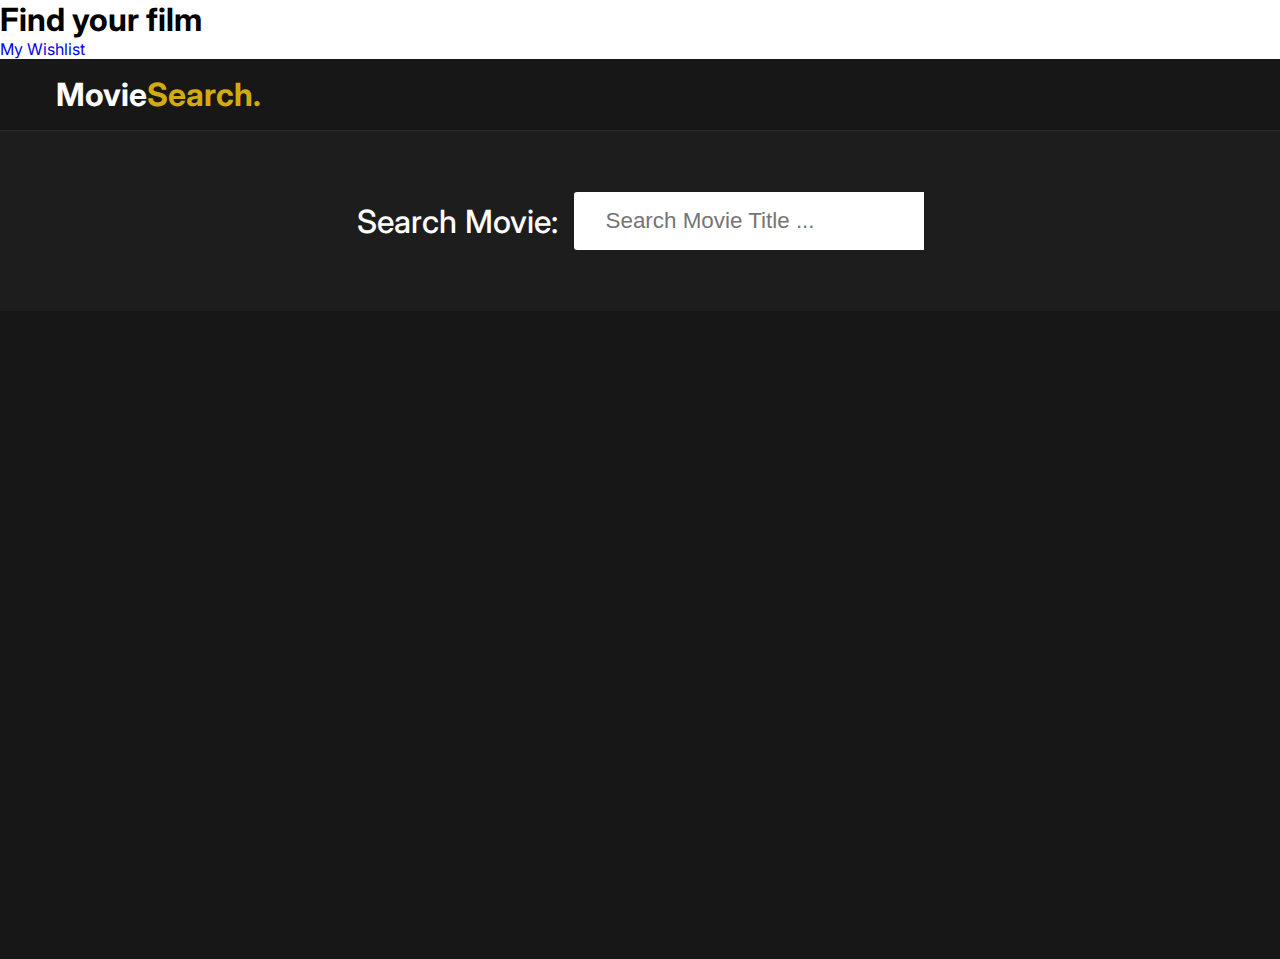
<file: index.html>
<!DOCTYPE html>
<html lang="en">
<head>
    <meta charset="UTF-8">
    <meta http-equiv="X-UA-Compatible" content="IE=edge">
    <meta name="viewport" content="width=device-width, initial-scale=1.0">
    <title>Movie Search Website</title>
    <!-- font awesome icons cdn -->
    <link rel="stylesheet" href="https://cdnjs.cloudflare.com/ajax/libs/font-awesome/6.0.0-beta3/css/all.min.css" integrity="sha512-Fo3rlrZj/k7ujTnHg4CGR2D7kSs0v4LLanw2qksYuRlEzO+tcaEPQogQ0KaoGN26/zrn20ImR1DfuLWnOo7aBA==" crossorigin="anonymous" referrerpolicy="no-referrer" />
    <!-- custom css -->
    <link rel = "stylesheet" href = "main.css">
</head>
<body>
    <header>
        <div class="header-contents">
            <h1>Find your film</h1>
            <a href="watchlist.html" class="header-link">My Wishlist</a>
        </div>
    </header>
    <div class = "wrapper">
        <!-- logo -->
        <div class = "logo">
            <div class = "container">
                <p>Movie<span>Search.</span></p>
            </div>
        </div>
        <!-- end of logo -->
        <!-- search container -->
        <div class = "search-container">
            <div class = "search-element">
                <h3>Search Movie:</h3>
                <input type = "text" class = "form-control" placeholder="Search Movie Title ..." id = "movie-search-box" onkeyup="findMovies()" onclick = "findMovies()">

                <div class = "search-list" id = "search-list">
                    <!-- list here -->
                    <!-- <div class = "search-list-item">
                        <div class = "search-item-thumbnail">
                            <img src = "medium-cover.jpg">
                        </div>
                        <div class = "search-item-info">
                            <h3>Guardians of the Galaxy Vol. 2</h3>
                            <p>2017</p>
                        </div>
                    </div> -->
                </div>
            </div>
        </div>
        <!-- end of search container -->

        <!-- result container -->
        <div class = "container">
            <div class = "result-container">
                <div class = "result-grid" id = "result-grid">
                    <!-- movie information here -->
                    <!-- <div class = "movie-poster">
                        <img src = "medium-cover.jpg" alt = "movie poster">
                    </div>
                    <div class = "movie-info">
                        <h3 class = "movie-title">Guardians of the Galaxy Vol. 2</h3>
                        <ul class = "movie-misc-info">
                            <li class = "year">Year: 2017</li>
                            <li class = "rated">Ratings: PG-13</li>
                            <li class = "released">Released: 05 May 2017</li>
                        </ul>
                        <p class = "genre"><b>Genre:</b> Action, Adventure, Comedy</p>
                        <p class = "writer"><b>Writer:</b> James Gunn, Don Abnett, Andy Lanning</p>
                        <p class = "actors"><b>Actors: </b>Chris Pratt, Zoe Saldana, Dave Bautista</p>
                        <p class = "plot"><b>Plot:</b> The Guardians struggle to keep together as a team while dealing with their personal family issues, notably Star-Lord's ecounter with his father the ambitious celestial being Ego.</p>
                        <p class = "language"><b>Language:</b> English</p>
                        <p class = "awards"><b><i class = "fas fa-award"></i></b> Nominated for 1 Oscar</p>
                    </div> -->
                </div>
            </div>
        </div>
        <!-- end of result container -->
    </div>


    <!-- movie app js -->
    <script src = "script.js"></script>
</body>
</html>
</file>
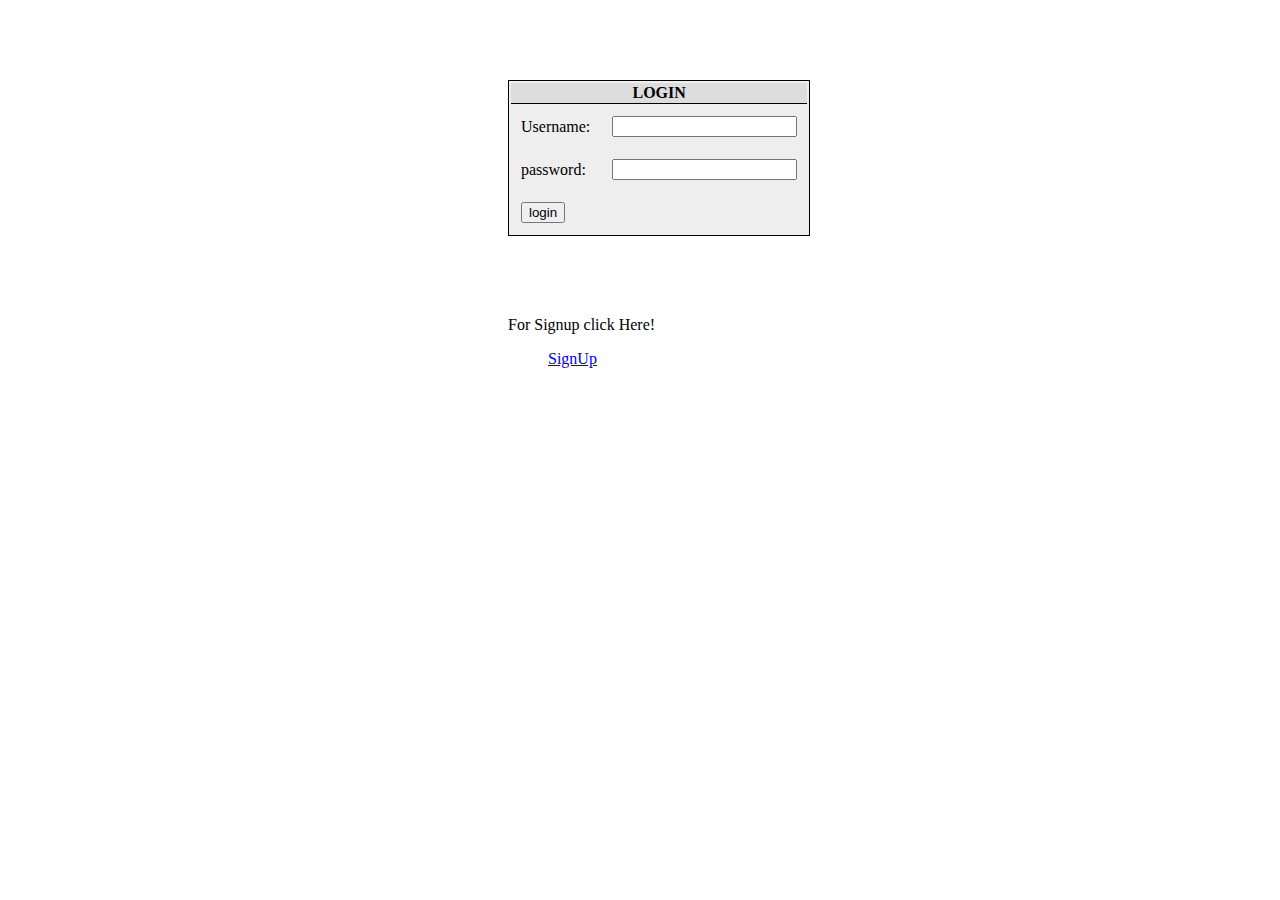
<file: loginpage.html>
<!DOCTYPE html>
<html lang="en">

<head>
    <meta charset="UTF-8">
    <meta http-equiv="X-UA-Compatible" content="IE=edge">
    <meta name="viewport" content="width=device-width, initial-scale=1.0">
    <title>Login page</title>
    <style>
        table {
            margin: 80px;
            margin-left: 500px;
            border: 1px solid;
            background-color: #eee;
            
            
        }
        p{
            margin-left: 500px;
        }
        a{
            margin-left: 540px;
        }

        td {
            padding: 10px;
            border: 0px;
        }

        th {
            border-bottom: 1px solid;
            background-color: #ddd;
        }
    </style>
</head>

<body>
    <form action="homee.php" method="post">
        <table align="center">
            <tr>
                <th colspan="2" align="center">LOGIN</th>
            </tr>
            <tr>
                <td>Username:</td>
                <td><input type="text" name="uname" ></td>
            </tr>
            <tr>
                <td>password:</td>
                <td><input type="password" name="pwd" ></td>
            </tr>
            <tr>
                <td colspan="2"><input type="submit" name="login" value="login"></td>
            </tr>

        </table>
        
    </form>
    <p>For Signup click Here!</p>
        <a href="signuppage.html">SignUp</a>
</body>

</html>
</file>
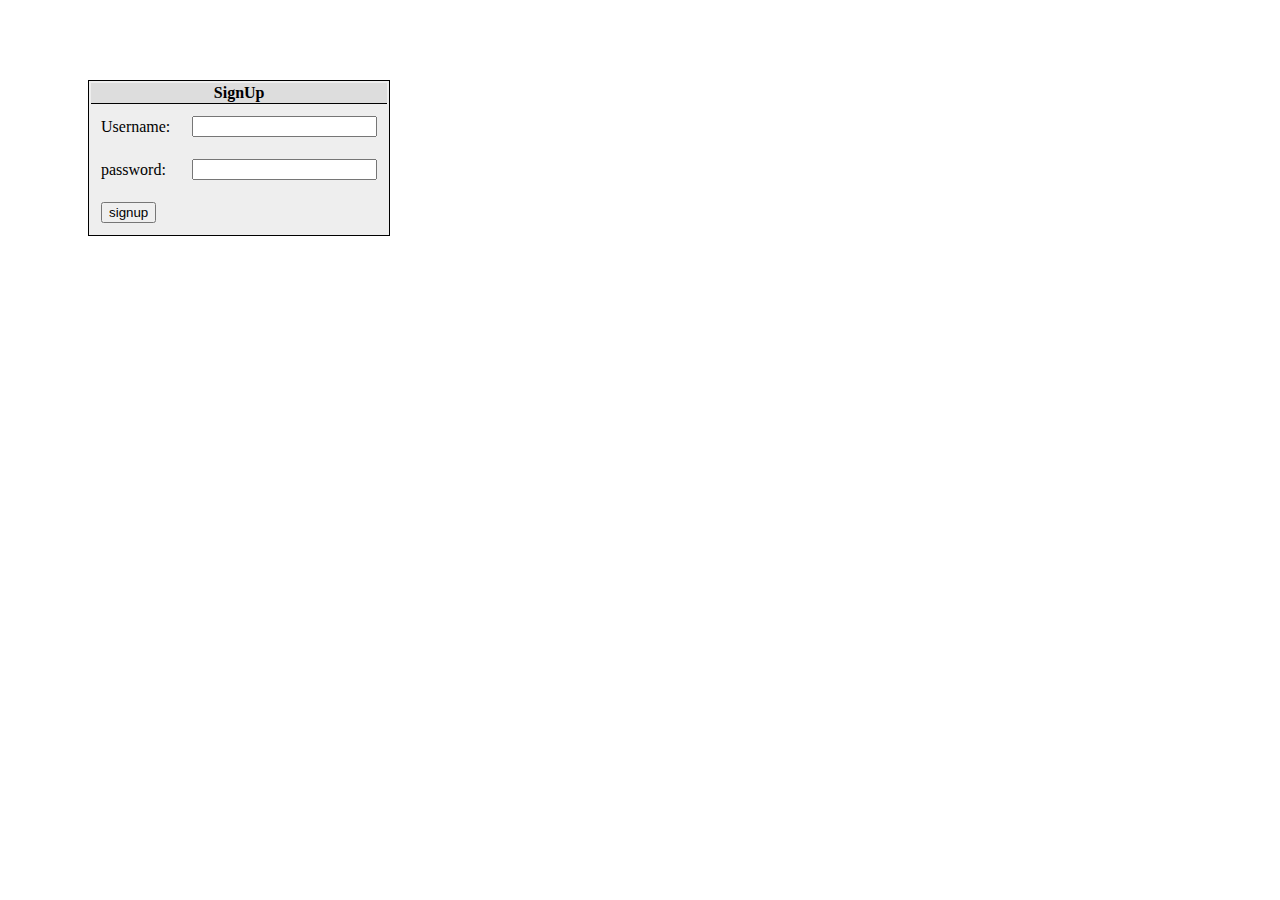
<file: signuppage.html>
<!DOCTYPE html>
<html lang="en">

<head>
    <meta charset="UTF-8">
    <meta http-equiv="X-UA-Compatible" content="IE=edge">
    <meta name="viewport" content="width=device-width, initial-scale=1.0">
    <title>Sign up page</title>
    <style>
        table {
            margin: 80px;
            border: 1px solid;
            background-color: #eee;
            
        }

        td {
            padding: 10px;
            border: 0px;
        }

        th {
            border-bottom: 1px solid;
            background-color: #ddd;
        }
    </style>
</head>

<body>
    <form action="homee.php" method="post">
        <table align="center">
            <tr>
                <th colspan="2" align="center">SignUp</th>
            </tr>
            <tr>
                <td>Username:</td>
                <td><input type="text" name="uname1" ></td>
            </tr>
            <tr>
                <td>password:</td>
                <td><input type="text" name="pwd1" ></td>
            </tr>
            <tr>
                <td colspan="2"><input type="submit" name="signup" value="signup"></td>
            </tr>

        </table>

    </form>
</body>

</html>
</file>
<file: main.css>
@import url('https://fonts.googleapis.com/css2?family=Inter:wght@300;400;500;600;700;800&display=swap');

:root{
    --md-dark-color: #1d1d1d;
    --dark-color: #171717;
    --light-dark-color: #292929;
    --yellow-color: #d4aa11;
}
*{
    padding: 0;
    margin: 0;
    -webkit-box-sizing: border-box;
            box-sizing: border-box;
}
body{
    font-family: 'Inter', sans-serif;
}
a{
    text-decoration: none;
}
img{
    width: 100%;
    display: block;
}
.wrapper{
    min-height: 100vh;
    background-color: var(--dark-color);
}
.wrapper .container{
    max-width: 1200px;
    margin: 0 auto;
    padding: 0 1rem;
}
.search-container{
    background-color: var(--md-dark-color);
    height: 180px;
    display: -webkit-box;
    display: -ms-flexbox;
    display: flex;
    -webkit-box-align: center;
        -ms-flex-align: center;
            align-items: center;
    -webkit-box-pack: center;
        -ms-flex-pack: center;
            justify-content: center;
}
.logo{
    padding: 1rem 0;
    border-bottom: 1px solid var(--light-dark-color);
}
.logo p{
    font-size: 2rem;
    color: #fff;
    font-weight: bold;
}
.logo p span{
    color: var(--yellow-color);
}
.search-element{
    display: -webkit-box;
    display: -ms-flexbox;
    display: flex;
    -webkit-box-align: stretch;
        -ms-flex-align: stretch;
            align-items: stretch;
    -webkit-box-pack: center;
        -ms-flex-pack: center;
            justify-content: center;
    -webkit-box-orient: vertical;
    -webkit-box-direction: normal;
        -ms-flex-direction: column;
            flex-direction: column;
    position: relative;
}
.search-element h3{
    -ms-flex-item-align: center;
        align-self: center;
    margin-right: 1rem;
    font-size: 2rem;
    color: #fff;
    font-weight: 500;
    margin-bottom: 1.5rem;
}
.search-element .form-control{
    padding: 1rem 2rem;
    font-size: 1.4rem;
    border: none;
    border-top-left-radius: 3px;
    border-bottom-left-radius: 3px;
    outline: none;
    color: var(--light-dark-color);
    width: 350px;
}
.search-list{
    position: absolute;
    right: 0;
    top: 100%;
    max-height: 500px;
    overflow-y: scroll;
    z-index: 10;
}
.search-list .search-list-item{
    background-color: var(--light-dark-color);
    padding: 0.5rem;
    border-bottom: 1px solid var(--dark-color);
    width: calc(350px - 8px);
    color: #fff;
    cursor: pointer;
    -webkit-transition: background-color 200ms ease;
    -o-transition: background-color 200ms ease;
    transition: background-color 200ms ease;
}
.search-list .search-list-item:Hover{
    background-color: #1f1f1f;
}
.search-list-item{
    display: -webkit-box;
    display: -ms-flexbox;
    display: flex;
    -webkit-box-align: center;
        -ms-flex-align: center;
            align-items: center;
}
.search-item-thumbnail img{
    width: 40px;
    margin-right: 1rem;
}
.search-item-info h3{
    font-weight: 600;
    font-size: 1rem;
}
.search-item-info p{
    font-size: 0.8rem;
    margin-top: 0.5rem;
    font-weight: 600;
    opacity: 0.6;
}

/* thumbnail */
.search-list::-webkit-scrollbar{
    width: 8px;
}
.search-list::-webkit-scrollbar-track{
    -webkit-box-shadow: inset 0 0 6px rgba(0, 0, 0, 0.3);
            box-shadow: inset 0 0 6px rgba(0, 0, 0, 0.3);
}
.search-list::-webkit-scrollbar-thumb{
    background-color: var(--yellow-color);
    outline: none;
    border-radius: 10px;
}

/* js related class */
.hide-search-list{
    display: none;
}

/* movie result */
.result-container{
    padding: 3rem 0;
}
.movie-poster img{
    max-width: 300px;
    margin: 0 auto;
    border: 4px solid #fff;
}
.movie-info{
    text-align: center;
    color: #fff;
    padding-top: 3rem;
}

/* movie info stylings */
.movie-title{
    font-size: 2rem;
    color: var(--yellow-color);

}

.movie-misc-info{
    list-style-type: none;
    display: -webkit-box;
    display: -ms-flexbox;
    display: flex;
    -webkit-box-align: center;
        -ms-flex-align: center;
            align-items: center;
    -webkit-box-pack: center;
        -ms-flex-pack: center;
            justify-content: center;
    padding: 1rem;
}
.movie-info .year{
    font-weight: 500;
}
.movie-info .rated{
    background-color: var(--yellow-color);
    padding: 0.4rem;
    margin: 0 0.4rem;
    border-radius: 3px;
    font-weight: 600;
}
.movie-info .released{
    font-size: 0.9rem;
    opacity: 0.9;
}
.movie-info .writer{
    padding: 0.5rem;
    margin: 1rem 0;
}
.movie-info .genre{
    background-color: var(--light-dark-color);
    display: inline-block;
    padding: 0.5rem;
    border-radius: 3px;
}
.movie-info .plot{
    max-width: 400px;
    margin: 1rem auto;
}
.movie-info .language{
    color: var(--yellow-color);
    font-style: italic;
}
.movie-info .awards{
    font-weight: 300;
    font-size: 0.9rem;
}
.movie-info .awards i{
    color: var(--yellow-color);
    margin: 1rem 0.7rem 0 0;
}

@media(max-width: 450px){
    .logo p{
        font-size: 1.4rem;
    }
    .search-element .form-control{
        width: 90%;
        margin: 0 auto;
        padding: 0.5rem 1rem;
    }
    .search-element h3{
        font-size: 1.4rem;
    }
    .search-list{
        width: 90%;
        right: 50%;
        -webkit-transform: translateX(50%);
            -ms-transform: translateX(50%);
                transform: translateX(50%);
    }
    .search-list .search-list-item{
        width: 100%;
    }
    .movie-misc-info{
        -webkit-box-orient: vertical;
        -webkit-box-direction: normal;
            -ms-flex-direction: column;
                flex-direction: column;
    }
    .movie-misc-info li:nth-child(2){
        margin: 0.8rem 0;
    }
}

@media(min-width: 800px){
    .search-element{
        -webkit-box-orient: horizontal;
        -webkit-box-direction: normal;
            -ms-flex-direction: row;
                flex-direction: row;
    }
    .search-element h3{
        margin-bottom: 0;
    }
    .result-grid{
        display: grid;
        grid-template-columns: repeat(2, 1fr);
    }
    .movie-info{
        text-align: left;
        padding-top: 0;
    }
    .movie-info .movie-misc-info{
        -webkit-box-pack: start;
            -ms-flex-pack: start;
                justify-content: flex-start;
        padding-left: 0;
    }
    .movie-info .plot{
        margin-left: 0;
    }
    .movie-info .writer{
        padding-left: 0;
        margin-left: 0;
    }
}
#watchlist-default-display-container {
    align-items: center;
    display: flex;
    flex-direction: column;
    justify-content: center;
    height: 40vh;
}
@media (max-width: 650px) {
    .remove-watchlist-btn,
    .watchlist-btn {
        text-align: left;
        width: 100%;
    }
}
.card-watchlist:hover,
.card-watchlist:focus {
    cursor: pointer;
    text-decoration: underline;
}

.card-watchlist-plus-icon {
    margin-bottom: -2px;
    margin-right: 2px;
}
.remove-watchlist-btn {
    display: none;
}

@media (max-width: 650px) {
    .card-watchlist {
        width: 100%;
    }
}
</file>
